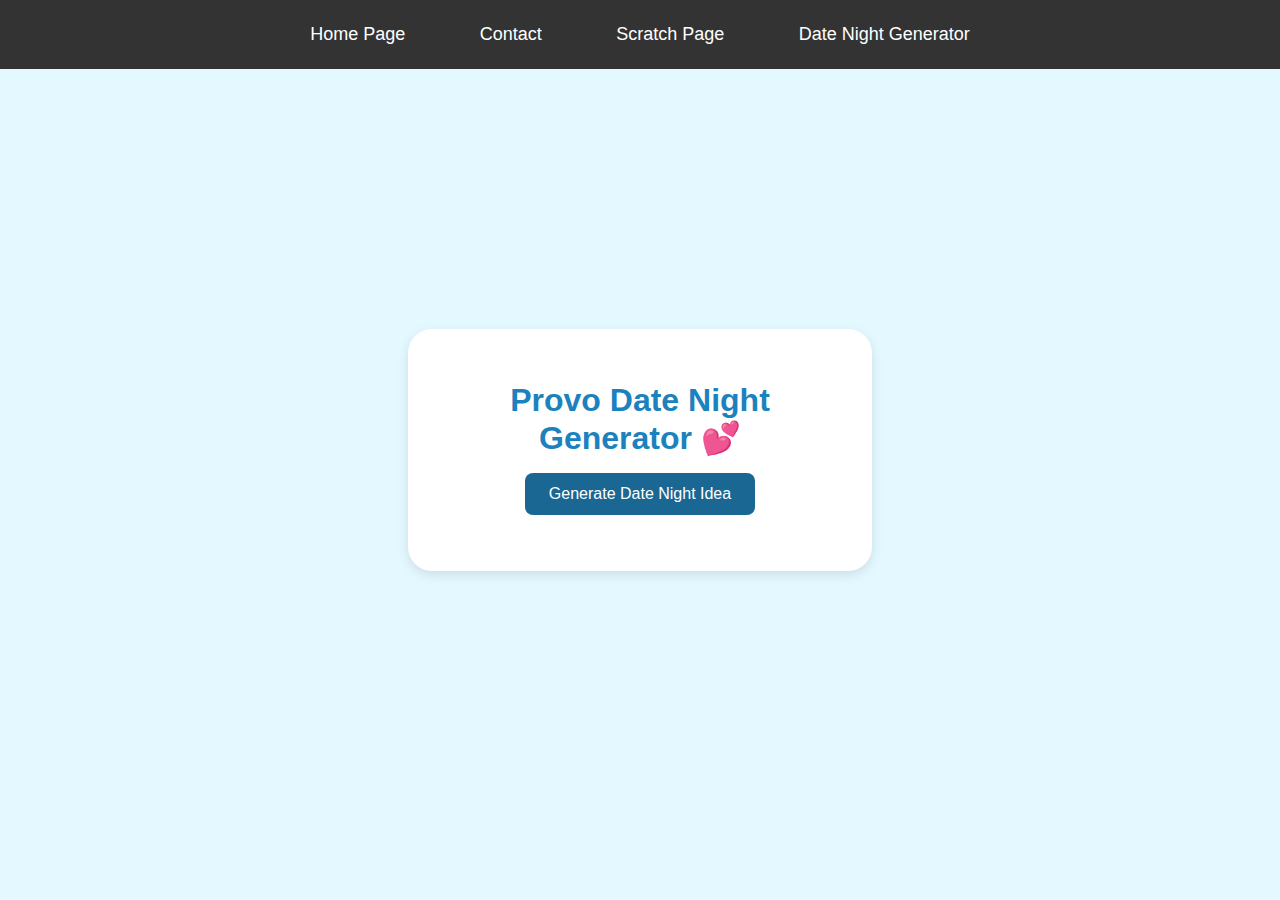
<file: webapp.html>
<!DOCTYPE html>
<html lang="en">
<head>
  <meta charset="UTF-8" />
  <meta name="viewport" content="width=device-width, initial-scale=1.0" />
  <title>Provo Date Night Generator</title>
  <header>
    <a href="index.html">Home Page</a>
    <a href="contact.html">Contact</a>
    <a href="scratch.html">Scratch Page</a>
    <a href="webapp.html">Date Night Generator</a>
  </header>
  <style>
    header {
  background-color: #333;
  padding: 10px 0;
  text-align: center;
  position: fixed;
  top: 0;
  left: 0;
  width: 100%;
  z-index: 1000;
}

/* Style for the links inside the header */
header a {
  color: white;
  text-decoration: none;
  padding: 14px 20px;
  font-size: 18px;
  display: inline-block;
  margin: 0 15px;
  transition: background-color 0.3s;
}

/* Hover effect for the links */
header a:hover {
  background-color: #575757;
  border-radius: 5px;
}

/* Add some space below the header to avoid overlap */
body {
  padding-top: 60px;
}

    body {
      margin: 0;
      padding: 0;
      font-family: 'Segoe UI', Tahoma, Geneva, Verdana, sans-serif;
      background-color: #e4f8ff;
      display: flex;
      justify-content: center;
      align-items: center;
      min-height: 100vh;
    }
    .card {
      background-color: white;
      border-radius: 1.5rem;
      box-shadow: 0 4px 12px rgba(0, 0, 0, 0.1);
      padding: 2rem;
      max-width: 400px;
      width: 100%;
      text-align: center;
    }
    h1 {
    color: #1c82be;
    margin-bottom: 1rem;
    }
    button {
    background-color: #1a6793;
      color: white;
      border: none;
      padding: 0.75rem 1.5rem;
      border-radius: 0.5rem;
      font-size: 1rem;
      cursor: pointer;
      transition: background-color 0.3s;
      margin-bottom: 1.5rem;
    }
    button:hover {
      background-color: #db2777;
    }
    .section {
      margin-bottom: 1rem;
    }
    .section h2 {
      margin: 0.5rem 0;
      font-size: 1.1rem;
      color: #333;
    }
    .section p {
      margin: 0;
    }
  </style>
</head>
<body>
  <div class="card">
    <h1>Provo Date Night Generator 💕</h1>
    <button onclick="generateDate()">Generate Date Night Idea</button>
    <div id="results" style="display:none;">
      <div class="section">
        <h2>Fun Activity 🎯</h2>
        <p id="activity"></p>
      </div>
      <div class="section">
        <h2>Dessert Spot 🍨</h2>
        <p id="dessert"></p>
      </div>
      <div class="section">
        <h2>Lookout Spot 🌄</h2>
        <p id="lookout"></p>
      </div>
    </div>
  </div>
  
  <script>
    const activities = [
        "Axe throwing at Heber Hatchets",
        "Laser Tag at Provo Beach",
        "Bowling at BYU Wilkinson Center",
        "Escape Room at Getout Games",
        "Scavenger Hunt at the Bean Life Science Museum",
        "Swing Dancing at Peak Nights",
        "Pickleball at the Sharom Park"
    ];

    const desserts = [
      "Rockwell Ice Cream",
      "Onoh's Donuts",
      "The Wash Deserts",
      "Penguin Bros",
      "Swig",
      "Açai at Brazilian Berry"
    ];

    const lookouts = [
      "Y Mountain Trailhead",
      "Squaw Peak Overlook",
      "Provo Canyon Pull-Off",
      "Buffalo Peak",
      "Slate Canyon Overlook"
    ];

    function generateDate() {
      const activity = activities[Math.floor(Math.random() * activities.length)];
      const dessert = desserts[Math.floor(Math.random() * desserts.length)];
      const lookout = lookouts[Math.floor(Math.random() * lookouts.length)];

      document.getElementById("activity").textContent = activity;
      document.getElementById("dessert").textContent = dessert;
      document.getElementById("lookout").textContent = lookout;
      document.getElementById("results").style.display = "block";
    }
  </script>
</body>
</html>
</file>
